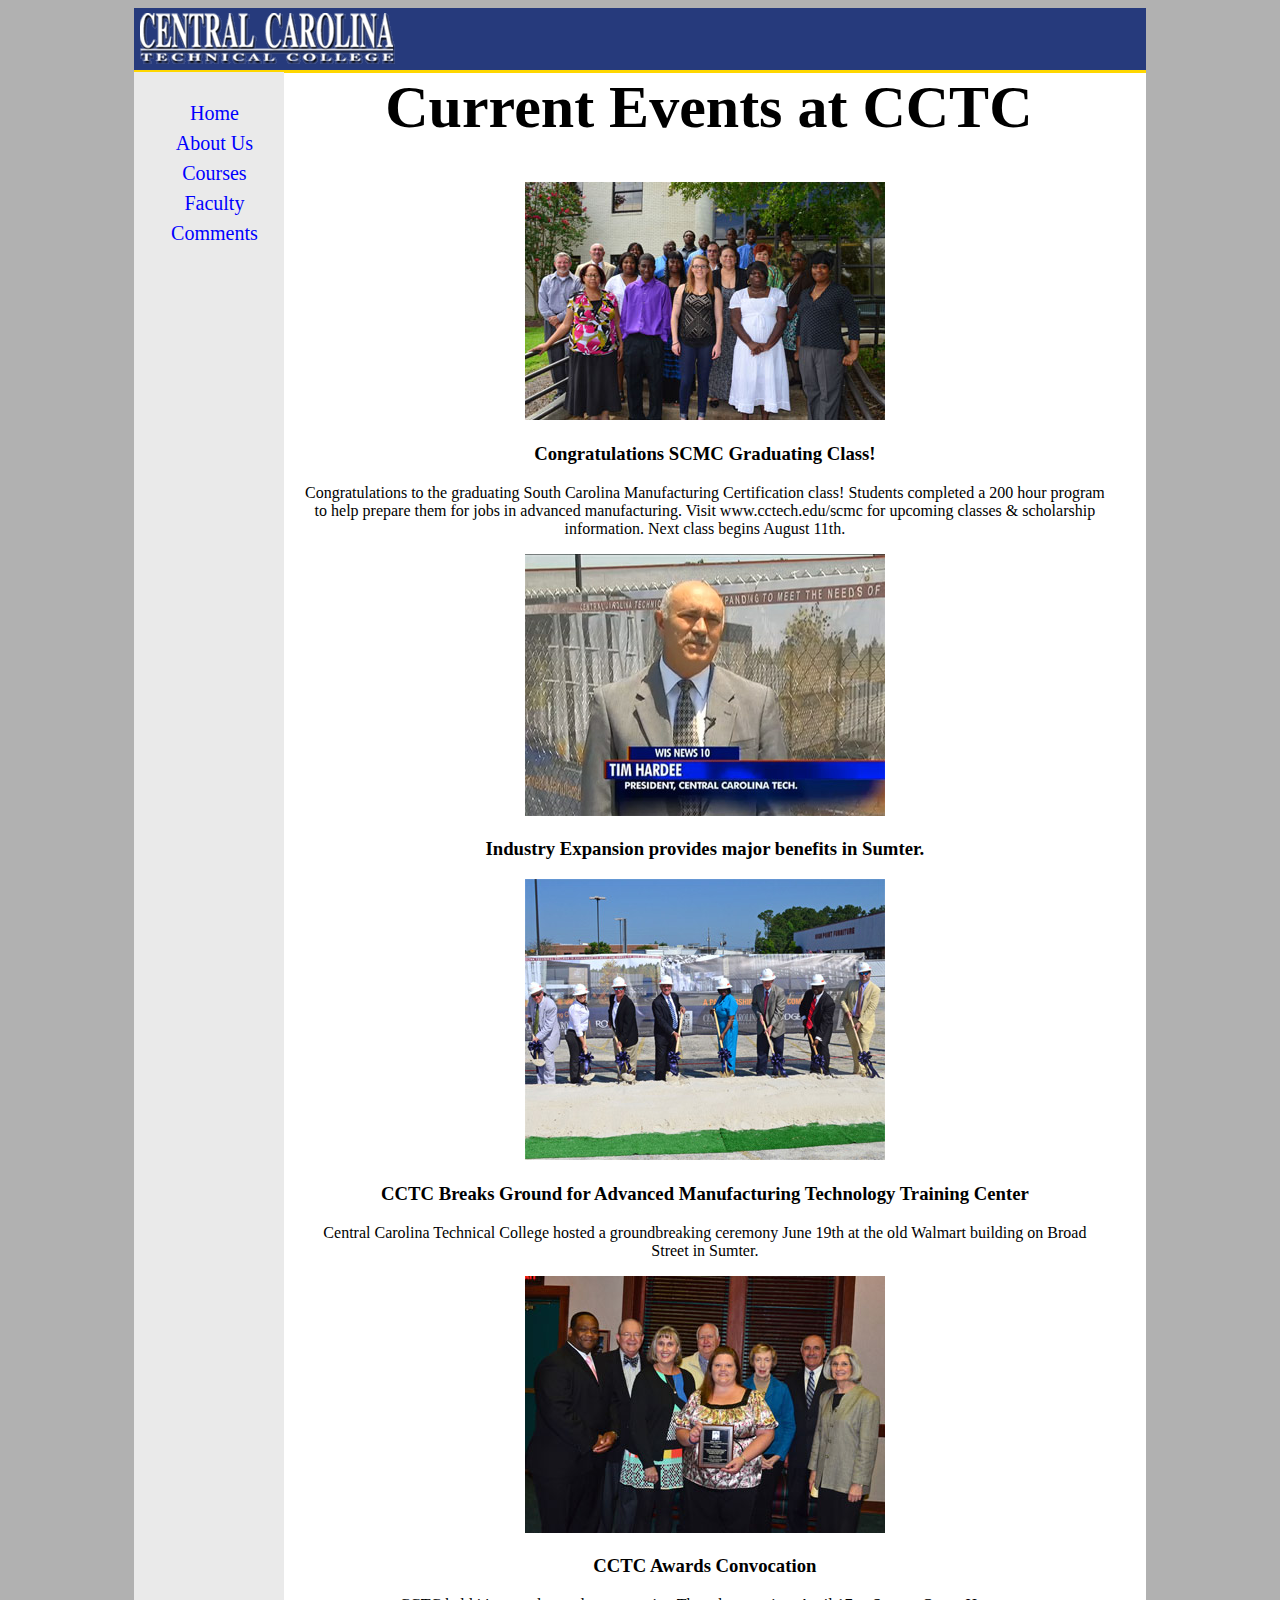
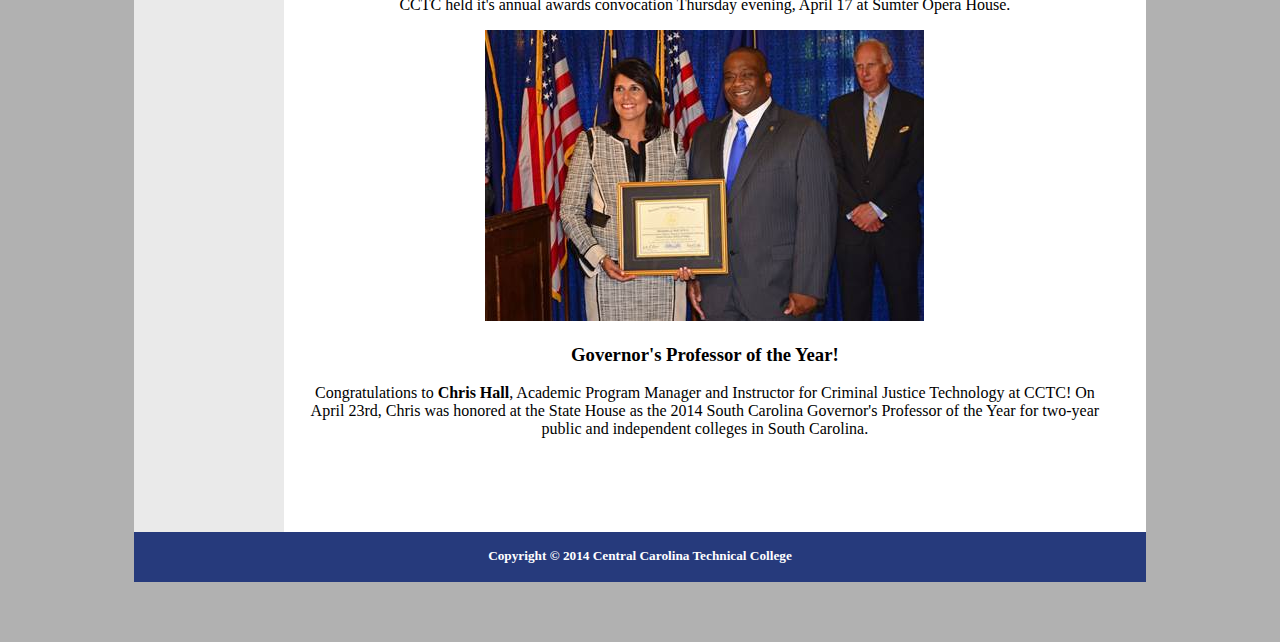
<file: index.html>
<!DOCTYPE html>
<html lang="en">
<head>
<title>CPT:Home</title>
<meta charset="utf-8">
<!-- <link href="layoutB.css" rel="stylesheet"> -->
<link href="layoutB.css" rel="stylesheet">
</head>
<body>
	<div id="wrapper">
	<header><p>Central Carolina Technical College</p></header>
			<h1 id="header2">Current Events at CCTC</h1>	
		<div id="indexContentArea">
			<div id="figureArea">
			<figure>
				<img src="./Images/CCTC-photo1.jpg" alt="SMC Graduating Class">
				<figcaption>
					<h3>Congratulations SCMC Graduating Class!</h3>
	Congratulations to the graduating South Carolina Manufacturing Certification class! Students completed a 200 hour program to help prepare them for jobs in advanced manufacturing. Visit www.cctech.edu/scmc for upcoming classes & scholarship information. Next class begins August 11th.
				</figcaption>
			</figure>
			<figure>
				<img src="./Images/CCTC-photo2.jpg" alt="CCTC Expansion">
				<figcaption>
				<h3>Industry Expansion provides major benefits in Sumter.</h3>
				</figcaption>
			</figure>
			<figure>
				<img src="./Images/CCTC-photo3.jpg" alt="Breaking Ground at New Location">
				<figcaption>
					<h3>CCTC Breaks Ground for Advanced Manufacturing Technology Training Center</h3>
					Central Carolina Technical College hosted a groundbreaking ceremony June 19th at the old Walmart building on Broad Street in Sumter.
				</figcaption>
			</figure>
			<figure>
				<img src="./Images/CCTC-photo4.jpg" alt="Awards Convocation">
				<figcaption>
					<h3>CCTC Awards Convocation</h3>
					CCTC held it's annual awards convocation Thursday evening, April 17 at Sumter Opera House.
				</figcaption>
			</figure>
			<figure>
				<img src="./Images/CCTC-photo5.jpg" alt="Professor of the Year-Chris Hall">
				<figcaption>
					<h3>Governor's Professor of the Year!</h3>
					Congratulations to <strong>Chris Hall</strong>, Academic Program Manager and Instructor for Criminal Justice Technology at CCTC! On April 23rd, Chris was honored at the State House as the 2014 South Carolina Governor's Professor of the Year for two-year public and independent colleges in South Carolina.
				</figcaption>
			</figure>
			</div>
			<div id="indexNavArea">
				<nav>
					<ul>
						<li><a href="index.html">Home</a></li>
						<li><a href="aboutUs.html">About Us</a></li>
					<!--<li><a href="aboutusFINAL.html">Degree &amp; Careers</a></li>-->
						<li><a href="courses.html">Courses</a></li>
						<li><a href="facultyPage.html">Faculty</a></li>
						<li><a href="comments.html">Comments</a></li>
					</ul>
				</nav>
			</div>
		</div>
		<footer id="indexFooter">
			<h5>Copyright &copy; 2014 Central Carolina Technical College</h5>
		</footer>
	</div>
</body>
</html>
</file>
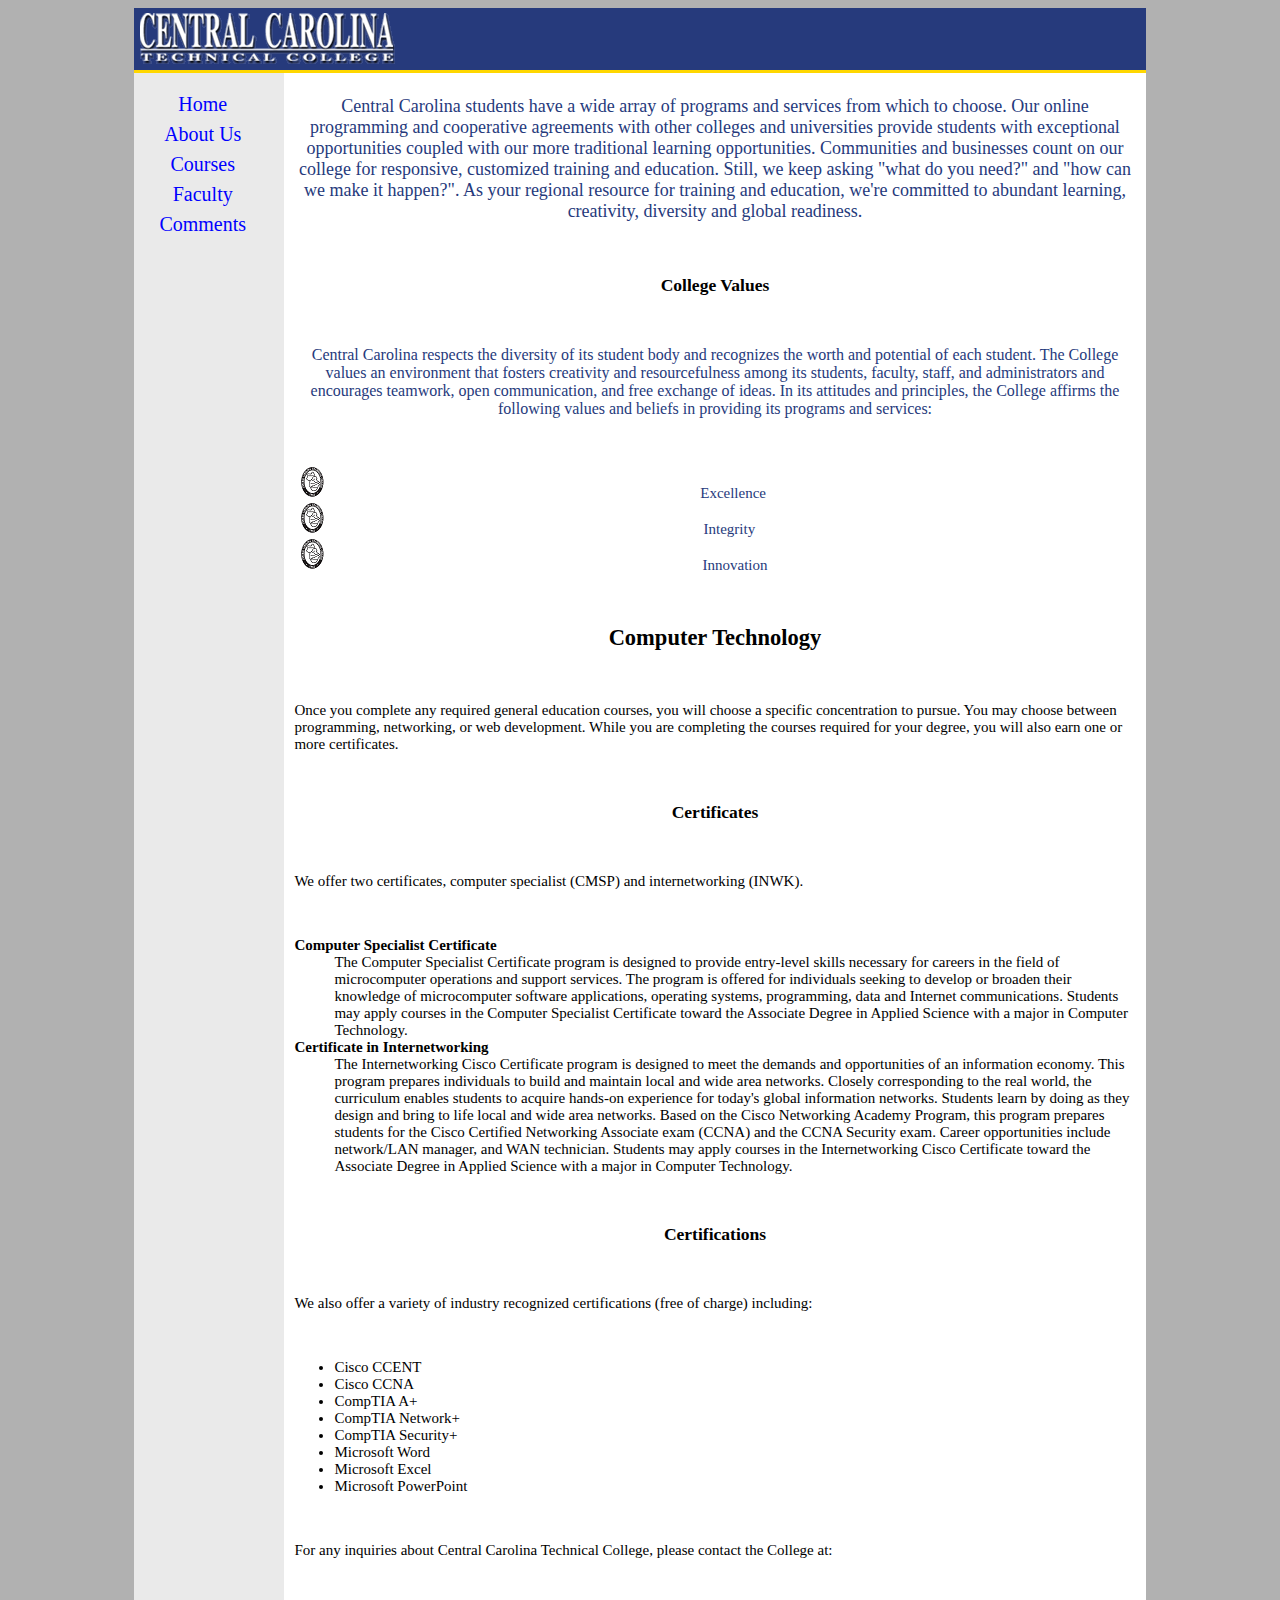
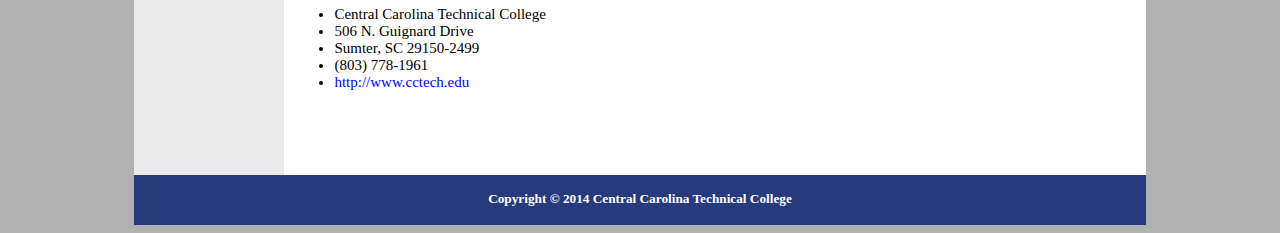
<file: aboutUs.html>
<!DOCTYPE html>
<html lang="en">
<head>
<!--TEAM 3 FINAL PROJECT (JASON BURT, TIFFANY MOSES, JOSHUA JOHNSON -->
<title>About Us</title>
<meta charset="utf-8">
<link href="layoutD.css" rel="stylesheet"/>
<!--[if lt IE 9]>
<script src="http://html5shim.googlecode.com/svn/trunk/html5.js">
</script>
<![endif]-->
</head>
<body>
	<div id="wrapper">
		<header>
			<p>CCTC Computer Technology Department</p>
		</header>
		<div id="content">
			<div id="aboutUsNavArea">
			<nav>
				<ul>
					<li><a href="index.html">Home</a></li>
					<li><a href="aboutUs.html">About Us</a></li>
					<!--<li><a href="aboutusFINAL.html">Degree &amp; Careers</a></li>-->
					<li><a href="courses.html">Courses</a></li>
					<li><a href="facultyPage.html">Faculty</a></li>
					<li><a href="comments.html">Comments</a></li>
				</ul>
			</nav>
			</div>
			<main>
				<p id="firstParagraph">
					Central Carolina students have a wide array of programs and services from which to choose. Our online programming and
					cooperative agreements with other colleges and universities provide students with exceptional opportunities coupled with
					our more traditional learning opportunities. Communities and businesses count on our college for responsive, customized
					training and education. Still, we keep asking "what do you need?" and "how can we make it happen?". As your regional
					resource for training and education, we're committed to abundant learning, creativity, diversity and global readiness. 
				</p>
				<h3>College Values</h3>
				<p id="secondParagraph">
					Central Carolina respects the diversity of its student body and recognizes the worth and potential of each student. The
					College values an environment that fosters creativity and resourcefulness among its students, faculty, staff, and
					administrators and encourages teamwork, open communication, and free exchange of ideas. In its attitudes and
					principles, the College affirms the following values and beliefs in providing its programs and services:
					<ul id="values">
						<li>Excellence&nbsp;</li>
						<li>Integrity&nbsp;&nbsp;&nbsp;</li>
						<li>Innovation</li>
					</ul>
				</p>
				<br>
				<h2>Computer Technology</h2>
				<p>
					Once you complete any required general education courses, you will choose a specific concentration to pursue.  You may choose between programming, networking, or web development. While you are completing the courses required for your degree, you will also earn one or more certificates.
				</p>
				<h3>Certificates</h3>
				<p>
					We offer two certificates, computer specialist (CMSP) and internetworking (INWK).
					<dl>
						<dt>Computer Specialist Certificate</dt>
							<dd>
								The Computer Specialist Certificate program is designed to provide entry-level skills necessary for careers in the field of microcomputer operations and support services. The program is offered for individuals seeking to develop or broaden their knowledge of microcomputer software applications, operating systems, programming, data and Internet communications. Students may apply courses in the Computer Specialist Certificate toward the Associate Degree in Applied Science with a major in Computer Technology.
							</dd>
							<dt>Certificate in Internetworking</dt>
							<dd>
								The Internetworking Cisco Certificate program is designed to meet the demands and opportunities of an information economy. This program prepares individuals to build and maintain local and wide area networks. Closely corresponding to the real world, the curriculum enables students to acquire hands-on experience for today's global information networks. Students learn by doing as they design and bring to life local and wide area networks. Based on the Cisco Networking Academy Program, this program prepares students for the Cisco Certified Networking Associate exam (CCNA) and the CCNA Security exam. Career opportunities include network/LAN manager, and WAN technician. Students may apply courses in the Internetworking Cisco Certificate toward the Associate Degree in Applied Science with a major in Computer Technology.
							</dd>
					</dl>					
				</p>
				<h3>Certifications</h3>
				<p>
					We also offer a variety of industry recognized certifications (free of charge) including:
					<ul id="certsUL">
						<li>Cisco CCENT</li>
						<li>Cisco CCNA</li>
						<li>CompTIA A+</li>
						<li>CompTIA Network+</li>
						<li>CompTIA Security+</li>
						<li>Microsoft Word</li>
						<li>Microsoft Excel</li>
						<li>Microsoft PowerPoint</li>
					</ul>
				</p>
				<p>
					For any inquiries about Central Carolina Technical College, please contact the College at:
					<ul id="footerUL">
						<li>Central Carolina Technical College</li>
						<li>506 N. Guignard Drive</li>
						<li>Sumter, SC 29150-2499</li>
						<li>(803) 778-1961</li>
						<li><a href="http://www.cctech.edu" target="_blank">http://www.cctech.edu</a></li>
					</ul>
				</p>
			</main>
		</div>
		<footer>
			<h5>Copyright &copy; 2014 Central Carolina Technical College</h5>
		</footer>
	</div>
</body>
</html>
</file>
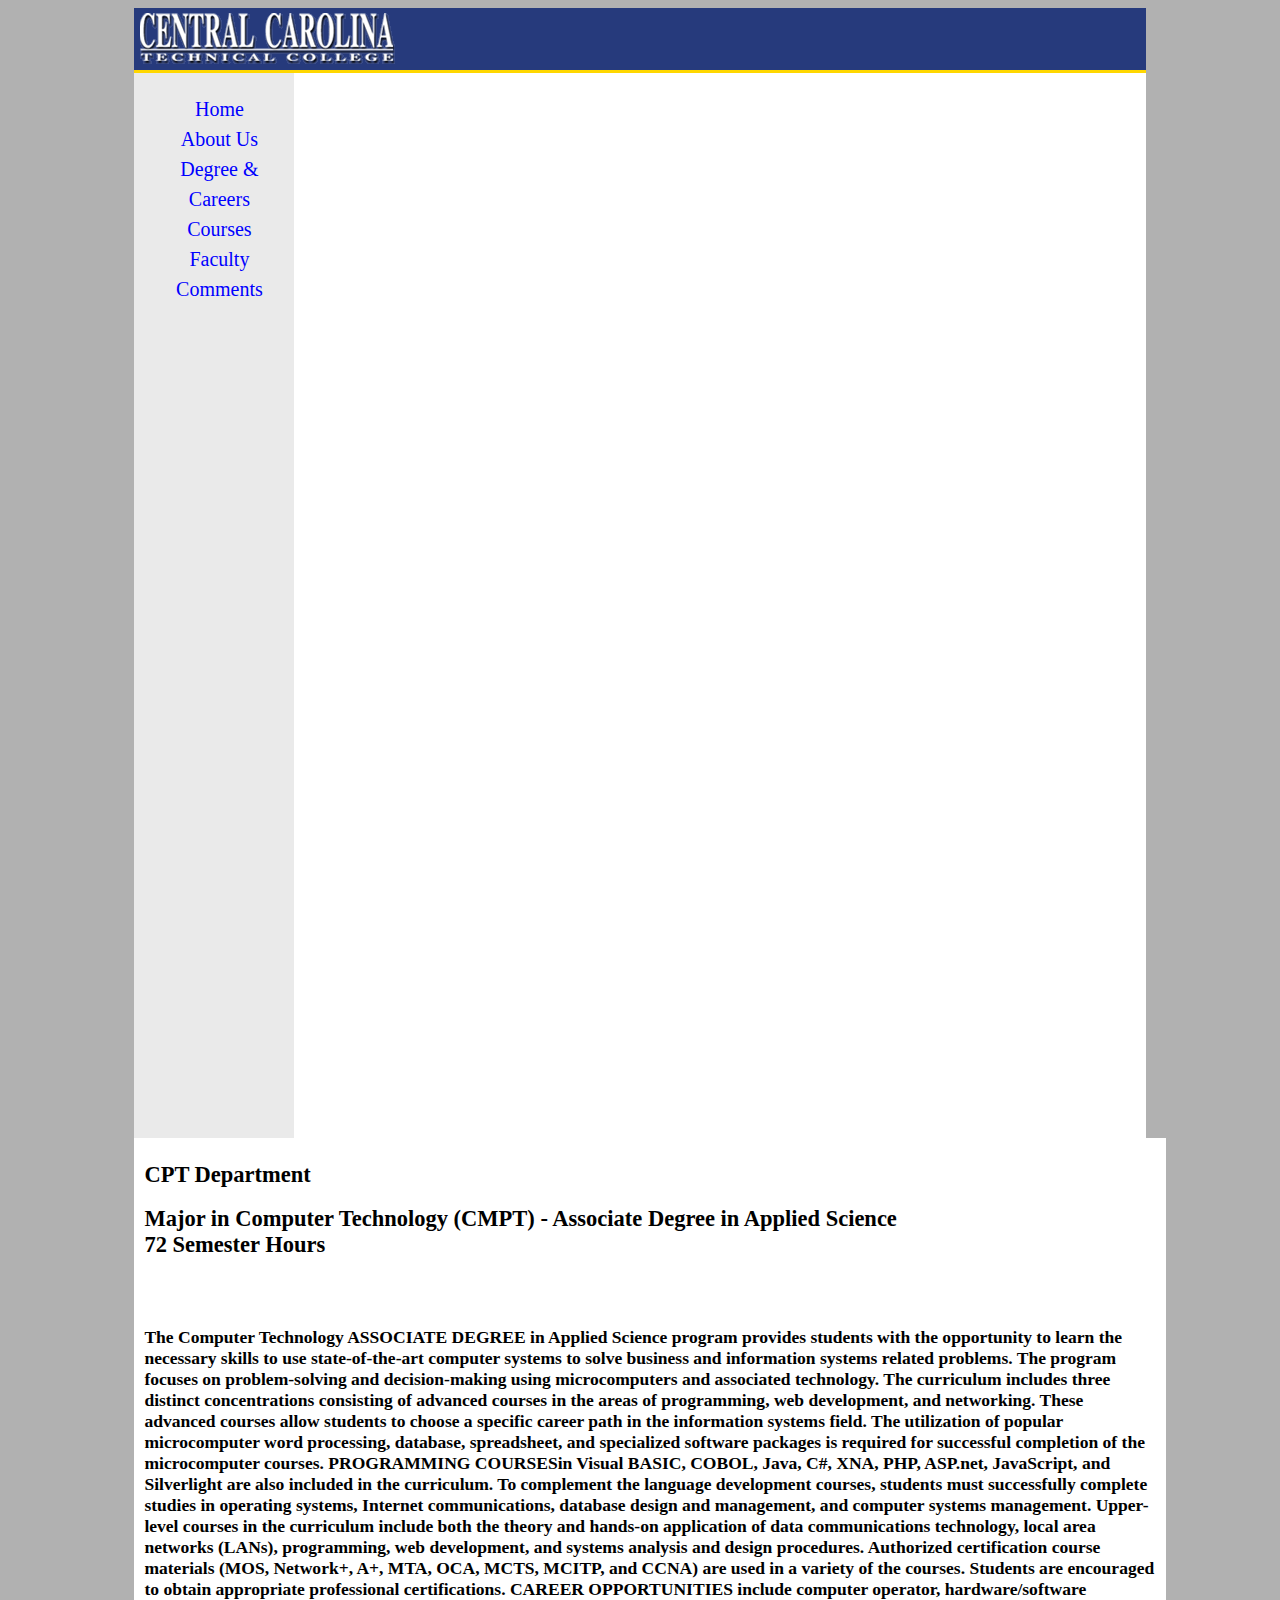
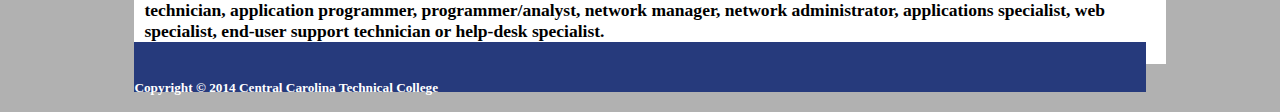
<file: aboutusFINAL-changedAFewThings.html>
<!DOCTYPE html>
<html lang="en">
<head>
<!--TEAM 3 FINAL PROJECT (JASON BURT, TIFFANY MOSES, JOSHUA JOHNSON -->
<title>Welcome to CCTC Computer Technology: About Us</title>
<meta charset="utf-8">
<style>
body {
	background-color: rgba(100,100,100,.5);
}
#wrapper {
	background-color: white;
	width: 80%;
	margin-left: auto;
	margin-right: auto;
	height: 100px;
}
header {
	background-image: url("CCTCLogo.gif");
	background-repeat: no-repeat;
	background-color: #263A7C;/* This is the color in the header of the CCTC page */
	display: flex;
	display: -webkit-flex;
	flex-direction: row;
	-webkit-flex-direction: row; 
	width: 100%;
	text-indent: -9999px; /*From page 260 in book */
	height: 62px;
	border-bottom: 3px solid gold;
	white-space: nowrap;
	overflow: hidden;
	}
	
#content {
	display: flex;
	display: -webkit-flex;
	flex-direction: row;
	-webkit-flex-direction: row;
	flex-wrap: wrap;
	-webkit-flex-wrap: wrap;
	/*margin-top: -16px;*/
}
nav {
	display: flex;
	display: -webkit-flex;
	padding: 5px 5px;
	margin-left: 0;
	background-color: #eaeaea;
	flex-direction: row;
	-webkit-flex-direction: row;
	flex-wrap: wrap;
	flex: 2;
	/*height: 300px;*/
	}
nav li{
	list-style-type: none;
	margin-left: 15px;
	text-align: center;
	font-family: tahoma;
	font-size: 25px;
	line-height: 150%;
}

main {
	display: flex;
	display: -webkit-flex;
	background-color: white;
	width: 100%;
	padding: 5px 5px;
	flex-direction: row;
	-webkit-flex-direction: row;
	flex-wrap: wrap;
	flex: 7;
	overflow: auto;
	font-family: tahoma;
	font-size: 15px;
	}


footer {
	background-color: #263A7C;
	width: 100%;
	text-align: center;
	display: flex;
	display: -webkit-flex;
	flex-direction: row;
	-webkit-flex-direction: row;
	}
</style>
<link href="layoutA.css" rel="stylesheet">
</head>
<body>
       <div id="wrapper">
            <header>
    <h1>Welcome to CCTC Computer Technology
             Department</h1>
  </header>
  <nav>
     <ul>
      <li><a href="index.html">Home</a></li>
      <li><a href="aboutus.html">About Us</a></li>
	  <li><a href="aboutusFINAL.html">Degree &amp; Careers</a></li>
      <li><a href="courses.html">Courses</a></li>
      <li><a href="facultyPage.html">Faculty</a></li>
      <li><a href="comments.html">Comments</a></li>
	</ul>
  </nav>
  <main>
  <div id="contentMain"> 
	<h2>CPT Department</h2>
  <h2>  Major in Computer Technology (CMPT) - Associate              Degree in Applied Science
<br>
     72 Semester Hours</h2>
</br>
<p id="content"><h3>The Computer Technology ASSOCIATE DEGREE in Applied Science program provides students with the opportunity to learn the necessary skills to use state-of-the-art computer systems to solve business and information systems related problems. The program focuses on problem-solving and decision-making using microcomputers and associated technology. The curriculum includes three distinct concentrations consisting of advanced courses in the areas of programming, web development, and networking. These advanced courses allow students to choose a specific career path in the information systems field.

The utilization of popular microcomputer word processing, database, spreadsheet, and specialized software packages is required for successful completion of the microcomputer courses. PROGRAMMING COURSESin Visual BASIC, COBOL, Java, C#, XNA, PHP, ASP.net, JavaScript, and Silverlight are also included in the curriculum. To complement the language development courses, students must successfully complete studies in operating systems, Internet communications, database design and management, and computer systems management. Upper-level courses in the curriculum include both the theory and hands-on application of data communications technology, local area networks (LANs), programming, web development, and systems analysis and design procedures. Authorized certification course materials (MOS, Network+, A+, MTA, OCA, MCTS, MCITP, and CCNA) are used in a variety of the courses. Students are encouraged to obtain appropriate professional certifications.
 
CAREER OPPORTUNITIES include computer operator, hardware/software technician, application programmer, programmer/analyst, network manager, network administrator, applications specialist, web specialist, end-user support technician or help-desk specialist. </h3> </p>
	</div>
   </main>
    <footer>
<h5>Copyright &copy; 2014 Central Carolina Technical          College</h5>
                </footer>
      </div>
</body>
</html>
</file>
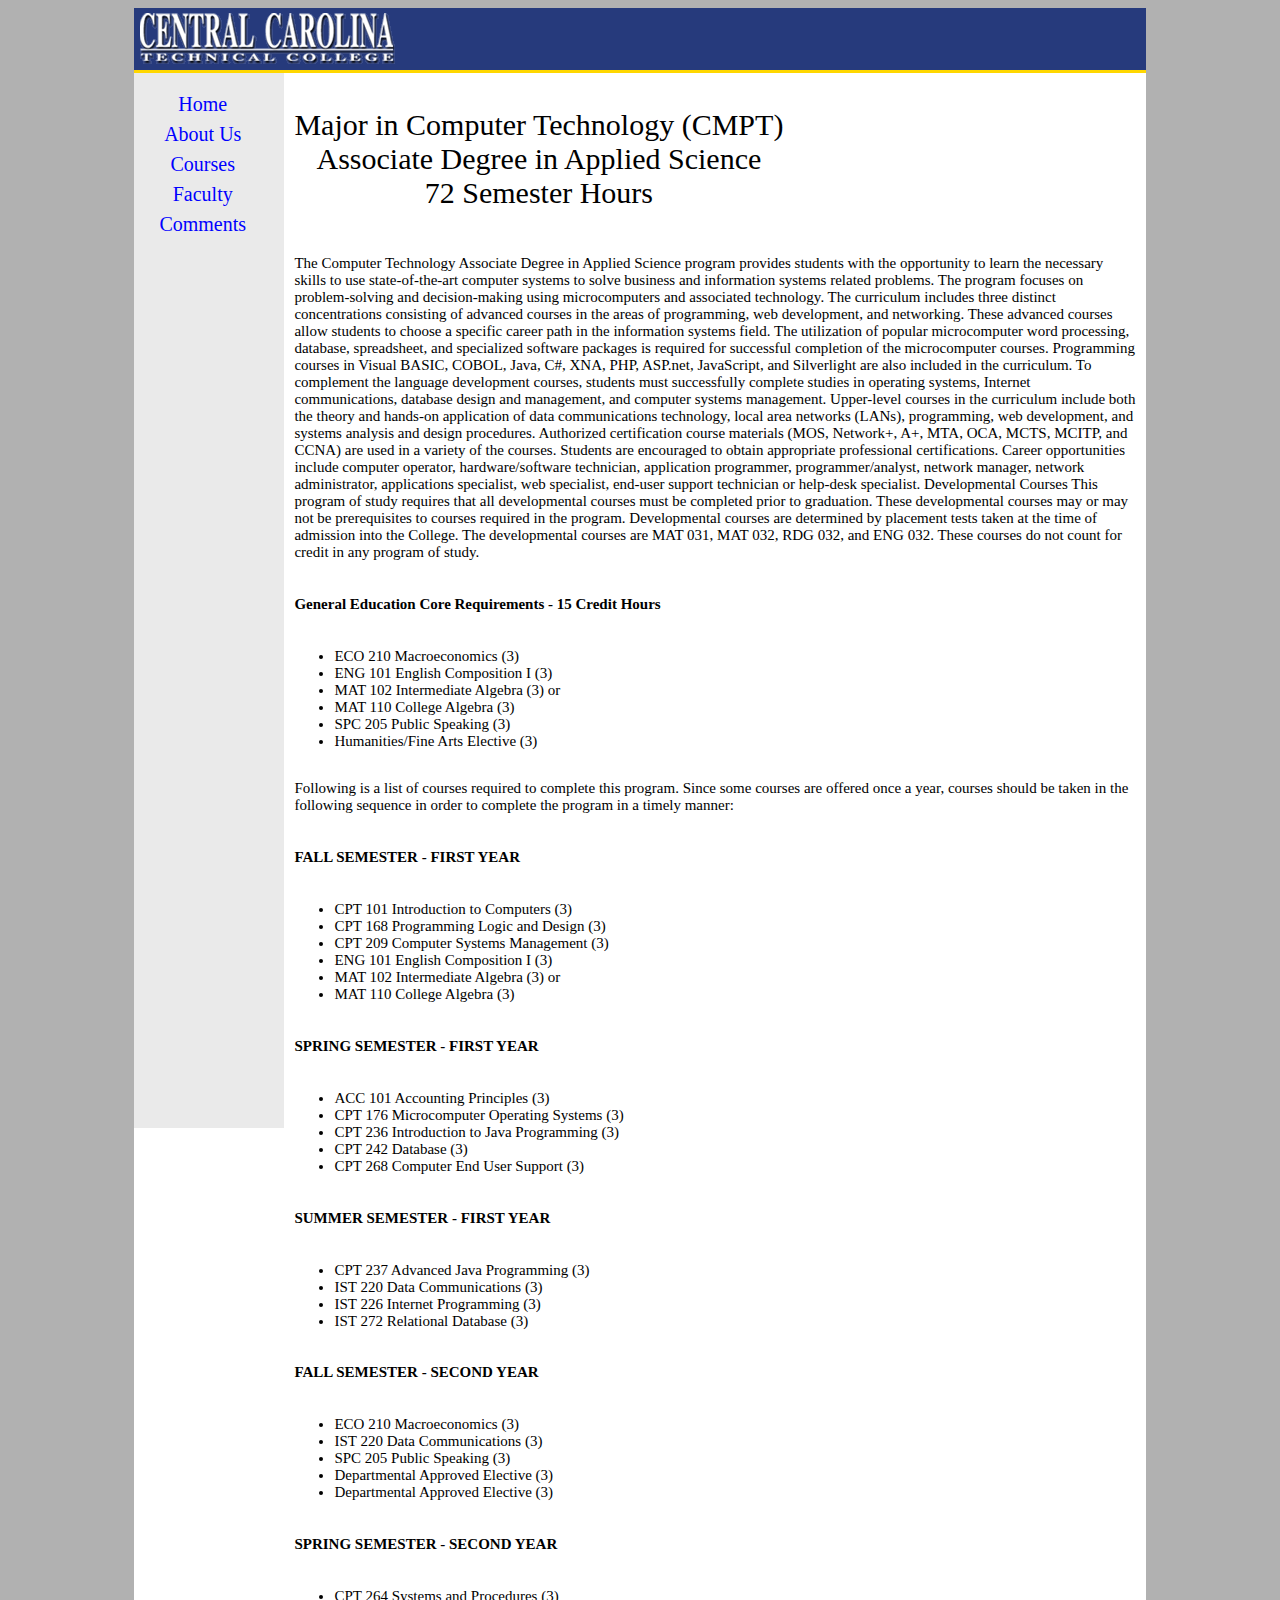
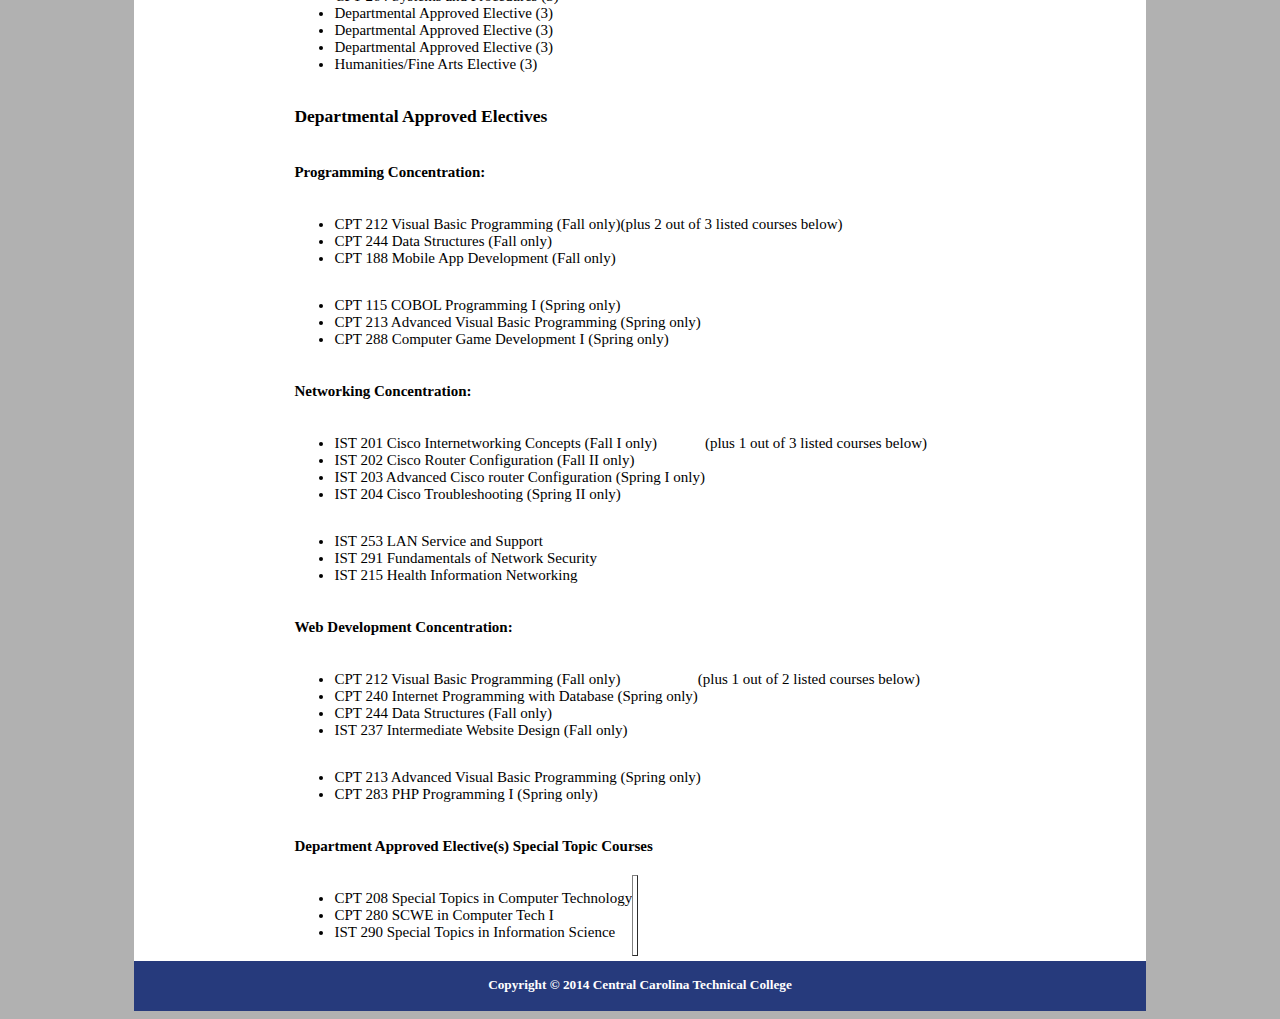
<file: courses.html>
﻿<!DOCTYPE html>
<html lang="en">
<head>
<title>CPT Courses</title>
<meta charset="utf-8">
<link href="./layoutA.css" rel="stylesheet">
<style>
	h4, h3 {
		width: 80%;
	}
</style>
</head>
<body>
	<div id="wrapper">
		<header>
			<p>CCTC Computer Technology Department</p>
		</header>
		<div id="content">
			<div>
			<nav>
				<ul>
					<li><a href="index.html">Home</a></li>
					<li><a href="aboutUs.html">About Us</a></li>
					<!--<li><a href="aboutusFINAL.html">Degree &amp; Careers</a></li>-->
					<li><a href="courses.html">Courses</a></li>
					<li><a href="facultyPage.html">Faculty</a></li>
					<li><a href="comments.html">Comments</a></li>
				</ul>
			</nav>
			</div>
			<main>
				<p style="text-align:center;font-size:30px;">Major in Computer Technology (CMPT)<br/>
				Associate Degree in Applied Science<br/>
				72 Semester Hours</p>
				<table title="Courses Area" border="1">
					<p>The Computer Technology Associate Degree in Applied Science program provides students with the opportunity to learn the necessary skills to use state-of-the-art computer 					systems to solve business and information systems related problems. The program focuses on problem-solving and decision-making using microcomputers and associated 					technology. The curriculum includes three distinct concentrations consisting of advanced courses in the areas of programming, web development, and networking. These advanced courses allow students to choose a specific career path in the information systems field.

					The utilization of popular microcomputer word processing, database, spreadsheet, and specialized software packages is required for successful completion of the microcomputer courses. Programming courses in Visual BASIC, COBOL, Java, C#, XNA, PHP, ASP.net, JavaScript, and Silverlight are also included in the curriculum. To complement the language development courses, students must successfully complete studies in operating systems, Internet communications, database design and management, and computer systems management. Upper-level courses in the curriculum include both the theory and hands-on application of data communications technology, local area networks (LANs), programming, web development, and systems analysis and design procedures. Authorized certification course materials (MOS, Network+, A+, MTA, OCA, MCTS, MCITP, and CCNA) are used in a variety of the courses. Students are encouraged to obtain appropriate professional certifications.

					Career opportunities include computer operator, hardware/software technician, application programmer, programmer/analyst, network manager, network administrator, applications specialist, web specialist, end-user support technician or help-desk specialist.

					Developmental Courses This program of study requires that all developmental courses must be completed prior to graduation. These developmental courses may or may not be 					prerequisites to courses required in the program. Developmental courses are determined by placement tests taken at the time of admission into the College. The developmental 					courses are MAT 031, MAT 032, RDG 032, and ENG 032. These courses do not count for credit in any program of study. 
					</p>

					<h4>General Education Core Requirements - 15 Credit Hours</h4>
					<ul>
						<li>ECO 210 Macroeconomics (3)</li>
						<li>ENG 101  English Composition I (3)</li>
						<li>MAT 102  Intermediate Algebra (3)  or</li>
						<li>MAT 110 College Algebra (3)</li>
						<li>SPC 205  Public Speaking (3)</li>
						<li>Humanities/Fine Arts Elective (3)</li>
					</ul>
					<p>Following is a list of courses required to complete this program. Since some courses are offered once a year, courses should be taken in the following sequence in order to 					complete the program in a timely manner:</p>

					<h4>FALL SEMESTER - FIRST YEAR</h4>
					<ul>
						<li>CPT 101 Introduction to Computers (3)</li>
						<li>CPT 168 Programming Logic and Design (3)</li>
						<li>CPT 209 Computer Systems Management (3)</li>
						<li>ENG 101 English Composition I (3)</li>
						<li>MAT 102 Intermediate Algebra  (3) or</li>
						<li>MAT  110 College Algebra (3)</li>
					</ul>
					<h4>SPRING SEMESTER - FIRST YEAR</h4>
					<ul>
						<li>ACC 101 Accounting Principles (3)</li>
						<li>CPT 176 Microcomputer Operating Systems (3)</li>
						<li>CPT 236 Introduction to Java Programming (3)</li>
						<li>CPT 242 Database (3)</li>
						<li>CPT 268 Computer End User Support (3)</li>
					</ul>
					<h4>SUMMER SEMESTER - FIRST YEAR</h4>
					<ul>
						<li>CPT 237 Advanced Java Programming (3)</li>
						<li>IST 220 Data Communications (3)</li>
						<li>IST 226 Internet Programming (3)</li>
						<li>IST 272 Relational Database (3)</li>
					</ul>
					<h4>FALL SEMESTER - SECOND YEAR</h4>
					<ul>
						<li>ECO 210 Macroeconomics (3)</li>
						<li>IST 220 Data Communications (3)</li>
						<li>SPC 205 Public Speaking (3)</li>
						<li>Departmental Approved Elective (3)</li>
						<li>Departmental Approved Elective (3)</li>
					</ul>
					<h4>SPRING SEMESTER - SECOND YEAR</h4>
					<ul>
						<li>CPT 264 Systems and Procedures (3)</li>
						<li>Departmental Approved Elective (3)</li>
						<li>Departmental Approved Elective (3)</li>
						<li>Departmental Approved Elective (3)</li>
						<li>Humanities/Fine Arts Elective (3)</li>
					</ul>
					<h3>Departmental Approved Electives</h3>
					<h4>Programming Concentration:</h4>
					<ul>	
						<li>CPT 212 Visual Basic Programming (Fall only)</li>
						<li>CPT 244 Data Structures (Fall only)</li>
						<li>CPT 188 Mobile App Development (Fall only)</li>
					</ul>
					<p>(plus 2 out of 3 listed courses below)</p>
					<ul>	
						<li>CPT 115 COBOL Programming I (Spring only)</li>
						<li>CPT 213 Advanced Visual Basic Programming (Spring only)</li>
						<li>CPT 288 Computer Game Development I (Spring only)</li>
					</ul>
					<h4>Networking Concentration:</h4>
					<ul>
						<li>IST 201 Cisco Internetworking Concepts (Fall I only)</li>
						<li>IST 202 Cisco Router Configuration (Fall II only)</li>
						<li>IST 203 Advanced Cisco router Configuration (Spring I only)</li>
						<li>IST 204 Cisco Troubleshooting (Spring II only)</li>
					</ul>
					<p>(plus 1 out of 3 listed courses below)</p>
					<ul>	
						<li>IST 253 LAN Service and Support</li>
						<li>IST 291 Fundamentals of Network Security</li>
						<li>IST 215 Health Information Networking</li>
					</ul>
					<h4>Web Development Concentration:</h4>
					<ul>
						<li>CPT 212 Visual Basic Programming (Fall only)</li>
						<li>CPT 240 Internet Programming with Database (Spring only)</li>
						<li>CPT 244 Data Structures (Fall only)</li>
						<li>IST 237 Intermediate Website Design (Fall only)</li>
					</ul>
					<p>(plus 1 out of 2 listed courses below)</p>
					<ul>	
						<li>CPT 213 Advanced Visual Basic Programming (Spring only)</li>
						<li>CPT 283 PHP Programming I (Spring only)</li>
					</ul>
					<h4>Department Approved Elective(s) Special Topic Courses</h4>
					<ul>	
						<li>CPT 208 Special Topics in Computer Technology</li>
						<li>CPT 280 SCWE in Computer Tech I</li>
						<li>IST 290 Special Topics in Information Science</li>
					</ul>	
				</table>
			</main>
		</div>
		<footer>
			<h5>Copyright &#169; 2014 Central Carolina Technical College</h5>
		</footer>
	</div>
</body>
</html>
</file>
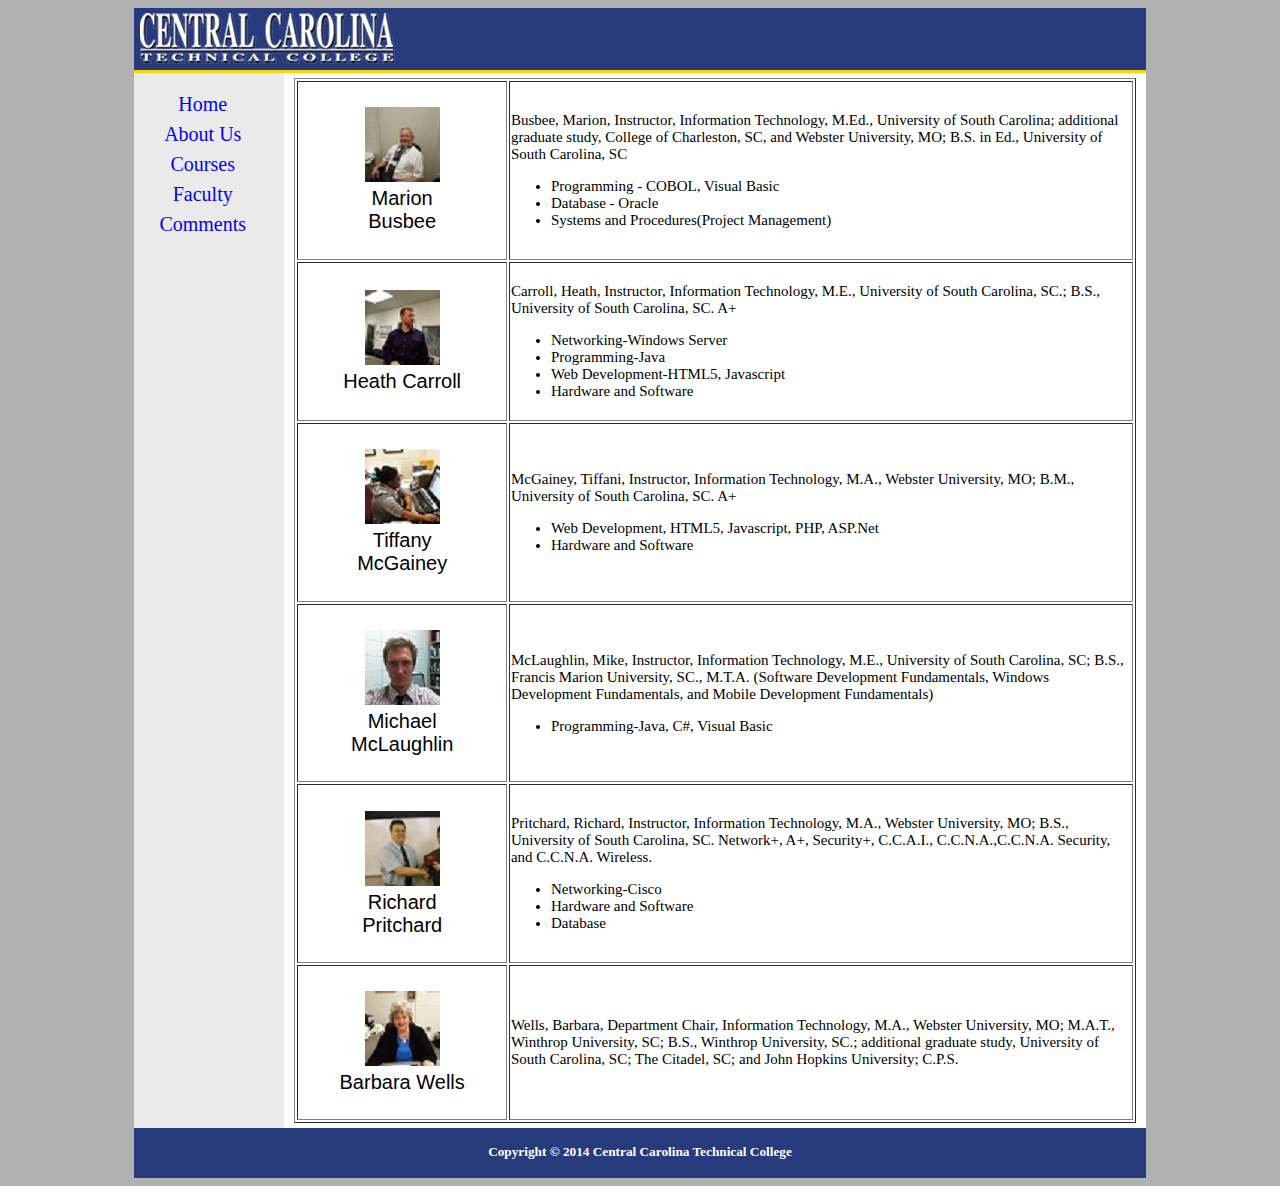
<file: facultyPage.html>
<!DOCTYPE html>
<html lang="en">
<head>
<!--TEAM 3 FINAL PROJECT (JASON BURT, TIFFANY MOSES, JOSHUA JOHNSON -->
<title>CCTC Computer Technology : Home</title>
<meta charset="utf-8">
<link href="layoutA.css" rel="stylesheet"/>
<!--[if lt IE 9]>
<script src="http://html5shim.googlecode.com/svn/trunk/html5.js">
</script>
<![endif]-->
</head>
<body>
	<div id="wrapper">
		<header>
			<p>CCTC Computer Technology Department</p>
		</header>
		<div id="content">
			<div id="facultyNavArea">
			<nav>
				<ul>
					<li><a href="index.html">Home</a></li>
					<li><a href="aboutUs.html">About Us</a></li>
					<!--<li><a href="aboutusFINAL.html">Degree &amp; Careers</a></li>-->
					<li><a href="courses.html">Courses</a></li>
					<li><a href="facultyPage.html">Faculty</a></li>
					<li><a href="comments.html">Comments</a></li>
				</ul>
			</nav>
			</div>
			<main>
				<table title="Faculty Bio Area" summary="Faculty Bio Area" border="1" id="facultyTable">
					<tr>
					<td>
					<figure id="busbee">
						<a href="./Images/MarionBusbee.jpg" target="_blank"><img src="./Images/MBThumb.jpg" alt="Marion Busbee"></a>
						<figcaption>Marion Busbee</figcaption>
					</figure>
					</td>
					<td>
					<p>Busbee, Marion, Instructor, Information Technology, M.Ed., University of South Carolina; additional graduate study, College of Charleston, SC, and Webster University, MO; B.S. in Ed., University of South Carolina, SC</p>
					<ul>
						<li>Programming - COBOL, Visual Basic</li>
						<li>Database - Oracle</li>
						<li>Systems and Procedures(Project Management)</li>
					</ul>
					</td>
					</tr>
					<tr>
					<td>
					<figure id="carroll">
						<a href="./Images/HeathCarroll.jpg" target="_blank"><img src="./Images/HCThumb.jpg" alt="Heath Carroll"></a>
						<figcaption>Heath Carroll</figcaption>
					</figure>
					</td>
					<td>
					<p>Carroll, Heath, Instructor, Information Technology, M.E., University of South Carolina, SC.; B.S., University of South Carolina, SC. A+</p>
					<ul>
						<li>Networking-Windows Server</li>
						<li>Programming-Java</li>
						<li>Web Development-HTML5, Javascript</li>
						<li>Hardware and Software</li>
					</ul>
					</td>
					</tr>
					<tr>
					<td>
					<figure id="mcgainey">
						<a href="./Images/TiffaniMcGainey.jpg" target="_blank"><img src="./Images/TMThumb.jpg" alt="Tiffany McGainey"></a>
						<figcaption>Tiffany McGainey</figcaption>
					</figure>
					</td>
					<td>
					<p>McGainey, Tiffani, Instructor, Information Technology, M.A., Webster University, MO; B.M., University of South Carolina, SC. A+</p>
					<ul>
						<li>Web Development, HTML5, Javascript, PHP, ASP.Net</li>
						<li>Hardware and Software</li>
					</ul>
					</td>
					</tr>
					<tr>
					<td>
					<figure id="mclaughlin">
						<a href="./Images/MichaelMcLaughlin.jpg" target="_blank"><img src="./Images/MMThumb.jpg" alt="Michael McLaughlin"></a>
						<figcaption>Michael McLaughlin</figcaption>
					</figure>
					</td>
					<td>
					<p>McLaughlin, Mike, Instructor, Information Technology, M.E., University of South Carolina, SC; B.S., Francis Marion University, SC., M.T.A. (Software Development Fundamentals, Windows Development Fundamentals, and Mobile Development Fundamentals)</p>
					<ul>
						<li>Programming-Java, C#, Visual Basic</li>
					</ul>
					</td>
					</tr>
					<tr>
					<td>
					<figure id="pritchard">
						<a href="./Images/RichardPritchard.jpg" target="_blank"><img src="./Images/RPThumb.jpg" alt="Richard Pritchard"></a>
						<figcaption>Richard Pritchard</figcaption>
					</figure>
					</td>
					<td>
					<p>Pritchard, Richard, Instructor, Information Technology, M.A., Webster University, MO; B.S., University of South Carolina, SC. Network+, A+, Security+, C.C.A.I., C.C.N.A.,C.C.N.A. Security, and C.C.N.A. Wireless.</p>
					<ul>
						<li>Networking-Cisco</li>
						<li>Hardware and Software</li>
						<li>Database</li>
					</ul>
					</td>
					</tr>
					<tr>
					<td>
					<figure id="wells">
						<a href="./Images/BarbaraWells.jpg" target="_blank"><img src="./Images/BWThumb.jpg" alt="Barbara Wells"></a>
						<figcaption>Barbara Wells</figcaption>
					</figure>
					</td>
					<td>
					<p>Wells, Barbara, Department Chair, Information Technology, M.A., Webster University, MO; M.A.T., Winthrop University, SC; B.S., Winthrop University, SC.; additional graduate study, University of South Carolina, SC; The Citadel, SC; and John Hopkins University; C.P.S.</p>
					</td>
					</tr>
				</table>
			</main>
		</div>
		<footer>
			<h5>Copyright &copy; 2014 Central Carolina Technical College</h5>
		</footer>
	</div>
</body>
</html>
</file>
<file: layoutB.css>
#wrapper {
	background-color: white;
	width: 80%;
	margin-left: auto;
	margin-right: auto;
	height: 2150px;
}
a:link {
	color: #0000FF;
}
a:visited {
	color: #9900CC;
}
a:hover {
		text-decoration: underline;
}
body {
	background-color: rgba(100,100,100,.5);
	/*display: flex;
	display: -webkit-flex;
	flex-direction: col;
	-webkit-flex-direction: col;
	flex: 9;
	-webkit-flex: 9;*/
	/*flex-wrap: nowrap;*/
}
h1, figure {
	width: 80%;
	text-align: center;
	margin-left: 170px;
}
#figureArea {
	padding-right: 10px;
	height: 0px;
}
header {
	background-image: url('./Images/CCTC_Logo.gif');
	background-repeat: no-repeat;
	background-color: #263A7C;/* This is the color in the header of the CCTC page */
	display: flex;
	display: -webkit-flex;
	flex-direction: row;
	-webkit-flex-direction: row; 
	width: 100%;
	text-indent: -9999px; /*From page 260 in book */
	height: 62px;
	border-bottom: 3px solid gold;
	white-space: nowrap;
	overflow: hidden;
	}
#header2 {
	font-family: times new roman;
	font-size: 45pt;
	margin-top: 0;
}
footer {
	text-align: center;
	background-color: #263A7C;
	color: white;
	height: 50px;
	line-height: 300%;
	margin-top: -132px;
}
nav {
/*	display: -webkit-flex;
	display: flex;
	flex-direction: col;
	-webkit-flex-direction: col;
	flex: 1;
	-webkit-flex: 1;*/
	margin-left: 0;
	padding-top: 10px;
	position: relative;
	bottom: 110px;
	background-color: #eaeaea;
	width: 150px;
	height: 2050px;
	}
nav li{
	list-style-type: none;
	margin-left: -15px;
	margin-right: 15px;
	text-align: center;
	font-family: tahoma;
	font-size: 20px;
	line-height: 150%;
}
a{
	text-decoration: none;
}
#indexNavArea {
	height: 100%;
}





/*				MEDIA QUERIES!!!!!				*/







@media only screen and (max-width: 1024px)
{
		h1, figure {
		margin-left: 0;
		width: 100%;
		text-align: center;
	}
	
	#wrapper {
		height: 2300px;
		width: 100%;
	}
	#header2 {
		font-size: 25px;
		position: relative;
		top: 100px;
		right: 90px;
		width: 100%;
		margin-left: 90px;
		/*visibility: hidden;*/
	}
	#figureArea {
		margin-top: 100px;
		margin-right: 200px;
		width: 100%;
	}
	nav {
		display: inline table;
		margin-top: -20px;
		height: auto;
		width: auto;
		text-align: center;
		/*width: 706px;
		min-width: 400px;*/
	}
	nav a {
		/*display: inline-table;*/
		/*padding: 5px;*/
		width: auto
	}
	nav li {
		display: inline-table;
		padding: 0 -5px;
		margin-left: 10px;
		width: auto;
	}
	footer {
		position: relative;
		top: 2150px;
	}
	
}





/*			MEDIA QUERIES FOR 768 PIXELS			*/





@media only and screen(max-width: 768px)
{
	/*nav li {
		width: auto;
	}
	nav a {
		width: auto;
	}*/
	
	nav a {
		padding: 0 10px;
		text-align: center;
		margin: 30px;
		width: auto;
	}
	nav li {
		margin: -30px;
		width: auto;
	}
	
	body {
		margin-left: 0;
		margin-right: 0;

	}
	#figureArea {
	margin-left: 0;
		width: auto;
	}

	#indexContentArea {
		margin-left: 0;
		padding-left: 0;
		min-width: 800px;
	}
	h1, figure {
		margin-left: 0;
		width: 100%;
		text-align: center;
		min-width: 800px;
	}
	body {
		min-width: 800px;
	}
	#header2 {
		width: 100%;
		margin-left: 100px;
	}
	#wrapper {
		width: 100%;
		min-width:800px;
	}
		


}
</file>
<file: layoutD.css>
a:link {
	color: #0000FF;
}
a:visited {
	color: #9900CC;
}
a:hover {
		text-decoration: underline;
}

body {
	background-color: rgba(100,100,100,.5);
	height: 100%;
}
#wrapper {
	background-color: white;
	width: 80%;
	margin-left: auto;
	margin-right: auto;
	height: 100%;
}
header {
	background-image: url('./Images/CCTC_Logo.gif');
	background-repeat: no-repeat;
	background-color: #263A7C;/* This is the color in the header of the CCTC page */
	display: flex;
	display: -webkit-flex;
	flex-direction: row;
	-webkit-flex-direction: row; 
	width: 100%;
	text-indent: -9999px; /*From page 260 in book */
	height: 62px;
	border-bottom: 3px solid gold;
	white-space: nowrap;
	overflow: hidden;
	}

#content {
	display: flex;
	display: -webkit-flex;
	flex-direction: row;
	-webkit-flex-direction: row;
	flex-wrap: wrap;
	-webkit-flex-wrap: wrap;
}
#firstParagraph {
	text-align: center;
	font-size: 18px;
	color: #263A7C;
}
#secondParagraph {
	text-align: center;
	font-size: 16px;
	color: #263A7C;
}
#values {
	text-align: center;
	width: 100%;
	color: #263A7C;
}
#values li {
		list-style-image: url("./Images/cctccrest-small.png");
}
h3, h2 {
	width: 100%;
	text-align: center;
	color: black;
}
dt {
	font-weight: bold;
}
#certsUL, #footerUL {
	width: 100%;
}
nav {
	display: flex;
	display: -webkit-flex;
	margin-left: 0;
	background-color: #eaeaea;
	flex-direction: row;
	-webkit-flex-direction: row;
	flex-wrap: wrap;
	flex: 1;
	width: 150px;
	height: 1702px;
	}
nav li{
	list-style-type: none;
	margin-left: -15px;
	margin-right: 15px;
	text-align: center;
	font-family: tahoma;
	font-size: 20px;
	line-height: 150%;
}
a {
	text-decoration: none;
}
main {
	display: flex;
	display: -webkit-flex;
	background-color: white;
	width: 100%;
	padding: 5px 10px;
	flex-direction: row;
	-webkit-flex-direction: row;
	flex-wrap: wrap;
	flex: 6;
	font-family: tahoma;
	font-size: 15px;
	}

footer {
	background-color: #263A7C;
	color: white;
	width: 100%;
	text-align: center;
	height: 50px;
	margin-top: -22px;
	line-height: 300%;
	}
@media only screen and (max-width: 1024px)
{

	#wrapper {
		width: 100%;
	}
	#content {
		display: block;
	}
	#values li {
		
	}
	nav {
		display: inline table;
		height: 50px;
		width: auto;
	}
	nav a {
		display: inline-table;
		
		width: auto
	}
	nav li {
		display: inline-table;
		padding: 0 -5px;
		margin-left: 10px;
		width: auto;
	}
	main {
		display: block;
		width: auto;
		margin-top: -10px;
	}
	
	
	
}/* END OF 1024 */

@media only screen and (max-width: 565px)
{
	#wrapper {
		width: auto;
	}
	#content {
		display: block;
	}
	nav {
			height: 150px;
	}
	#facultyNavArea {'
			height: 150px;
	}
	nav a {
		padding: 0 10px;
		text-align: center;
		margin: 30px;
	}
	nav li {
		margin: -30px;
	}

	

}/* END OF 768 */
</file>
<file: layoutA.css>
a:link {
	color: #0000FF;
}
a:visited {
	color: #9900CC;
}
a:hover {
		text-decoration: underline;
}

body {
	background-color: rgba(100,100,100,.5);
	height: 100%;
}
#wrapper {
	background-color: white;
	width: 80%;
	margin-left: auto;
	margin-right: auto;
	height: 100%;
}
header {
	background-image: url('./Images/CCTC_Logo.gif');
	background-repeat: no-repeat;
	background-color: #263A7C;/* This is the color in the header of the CCTC page */
	display: flex;
	display: -webkit-flex;
	flex-direction: row;
	-webkit-flex-direction: row; 
	width: 100%;
	text-indent: -9999px; /*From page 260 in book */
	height: 62px;
	border-bottom: 3px solid gold;
	white-space: nowrap;
	overflow: hidden;
	}

#busbee, #carroll, #mcgainey, #mclaughlin, #pritchard, #wells {
	font-family: tahoma, sans-serif;
	font-size: 20px;
	text-align: center;
}

#facultyTable.td {
	border: 1px solid #263A7C;
	padding-left: 10px;
}
#content {
	display: flex;
	display: -webkit-flex;
	flex-direction: row;
	-webkit-flex-direction: row;
	flex-wrap: wrap;
	-webkit-flex-wrap: wrap;
}
#indexNavArea {
	float: left;
	position: relative;
	bottom: 930px;
	/*height: 3500px;*/
}

nav {
	display: flex;
	display: -webkit-flex;
	margin-left: 0;
	background-color: #eaeaea;
	flex-direction: row;
	-webkit-flex-direction: row;
	flex-wrap: wrap;
	flex: 1;
	width: 150px;
	height: 1055px;
	}
nav li{
	list-style-type: none;
	margin-left: -15px;
	margin-right: 15px;
	text-align: center;
	font-family: tahoma;
	font-size: 20px;
	line-height: 150%;
}
a {
	text-decoration: none;
}
main {
	display: flex;
	display: -webkit-flex;
	background-color: white;
	width: 100%;
	padding: 5px 10px;
	flex-direction: row;
	-webkit-flex-direction: row;
	flex-wrap: wrap;
	flex: 6;
	/*overflow: auto;*/
	font-family: tahoma;
	font-size: 15px;
	}
footer {
	background-color: #263A7C;
	color: white;
	width: 100%;
	text-align: center;
	height: 50px;
	margin-top: -22px;
/*	position: relative;
	bottom: 22px;*/
	line-height: 300%;
	/*display: flex;
	display: -webkit-flex;
	flex-direction: row;
	-webkit-flex-direction: row;*/
	}
#indexContentArea {
	height: 100%;
}
#indexFooter {
/*	position: relative;
	top: 500px;*/
}
h1, #figureArea {
	margin-left: 200px;
	text-align: center;
}
#figureArea {
	height: 850px;
}
@media only screen and (max-width: 1024px)
{
	#wrapper {
		width: 100%;
	}
	#content {
		display: block;
	}
	#busbee, #carroll, #mcgainey, #mclaughlin, #pritchard, #wells {
		padding: 5px 0;
		margin: 0 0;
	}
	nav {
		display: inline table;
		/*margin-top: -15px;*/
		height: 50px;
		width: auto;
		/*width: 706px;
		min-width: 400px;*/
	}
	nav a {
		display: inline-table;
		/*padding: 5px;*/
		
		width: auto
	}
	nav li {
		display: inline-table;
		padding: 0 -5px;
		margin-left: 10px;
		width: auto;
	}
	main {
		display: block;
		width: auto;
		margin-top: -10px;
	}
	
	
	
}/* END OF 1024 */

@media only screen and (max-width: 565px)
{
	#wrapper {
		width: auto;
	}
	#content {
		display: block;
	}
	nav {
			height: 150px;
	}
	#facultyNavArea {'
			height: 150px;
	}
	nav a {
		padding: 0 10px;
		text-align: center;
		margin: 30px;
	}
	nav li {
		margin: -30px;
	}

	

}/* END OF 768 */
</file>
